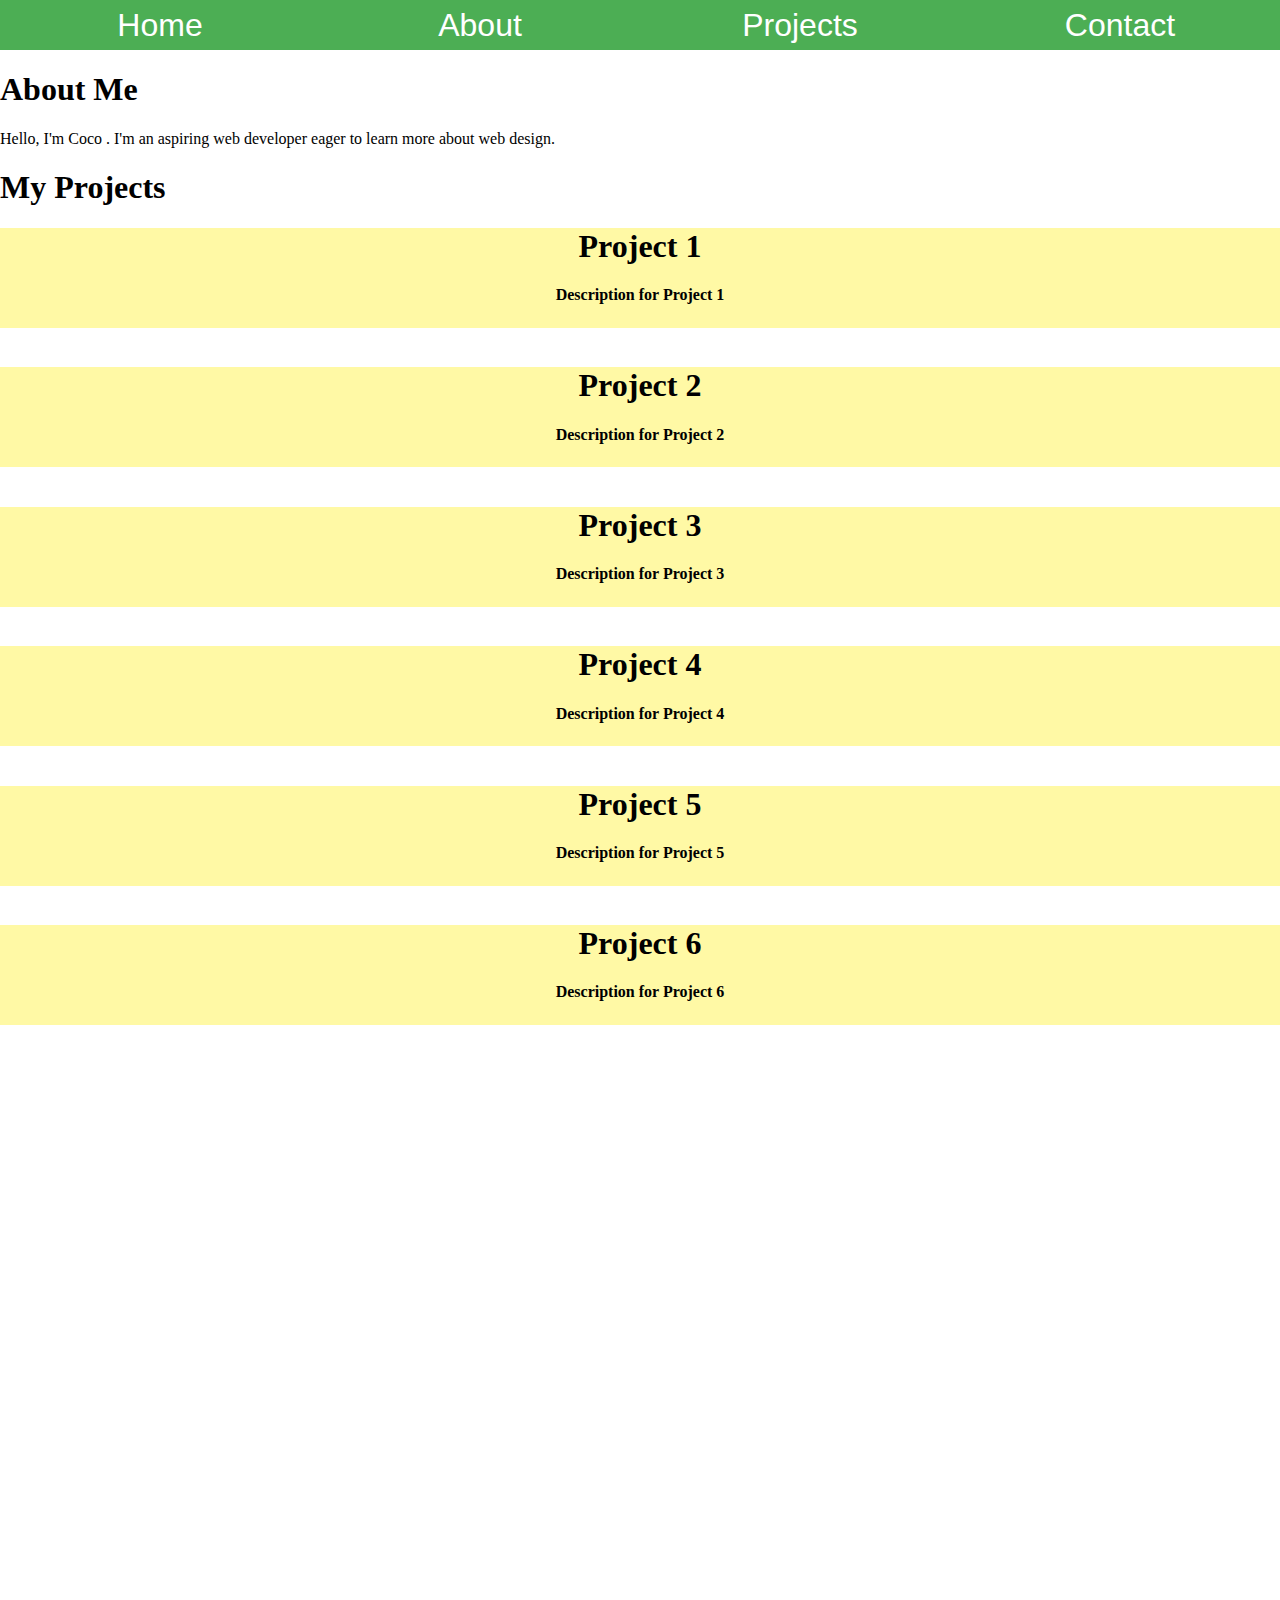
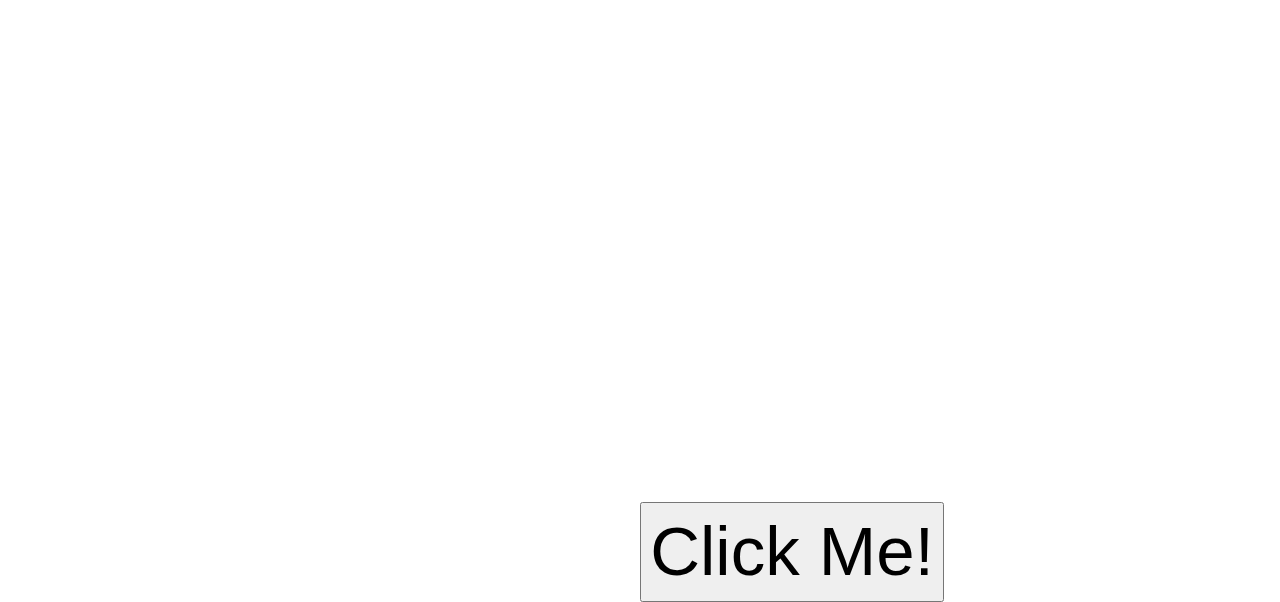
<file: index.html>
<!DOCTYPE html>
<html id="body">
<imports>
<link rel="stylesheet" href="styles.css">
<script src="code.js"></script>
</imports>
        <header class="nav">
            <button class="navbutton">Home</button>
            <button class="navbutton">About</button>
            <button class="navbutton">Projects</button>
            <button class="navbutton">Contact</button>
        </header>
        <body>
            <h1 class="aboutme">About Me</h1>
            <t class="aboutme">Hello, I'm </t> <t class="aboutme editable" contenteditable="true">Coco</t> <t class="aboutme">. I'm an aspiring web developer eager to learn more about web design.</t>
        <h1>My Projects</h1>
        <a><div class="projects"><h1>Project 1</h1><p><b>Description for Project 1</b></p></div></a><br/>
        <a><div class="projects"><h1>Project 2</h1><p><b>Description for Project 2</b></p></div></a><br/>
        <a><div class="projects"><h1>Project 3</h1><p><b>Description for Project 3</b></p></div></a><br/>
        <a><div class="projects"><h1>Project 4</h1><p><b>Description for Project 4</b></p></div></a><br/>
        <a><div class="projects"><h1>Project 5</h1><p><b>Description for Project 5</b></p></div></a><br/>
        <a><div class="projects"><h1>Project 6</h1><p><b>Description for Project 6</b></p></div></a><br/>
        </body>
        <footer>
<button class="hide bottom" onclick="clickMe()">Click Me!</button>
        </footer>
        </html>
</file>
<file: styles.css>
body {
    margin: 0px;
    overflow-x: hidden;
    overflow-y: hidden;
}
.nav {
    display: flex;
    height: 25px;
    zoom: 200%;
}
.nav > button {
    appearance: none;
    width: 999vw;
    font-size: medium;
    border: none;
    background-color: #4cae54;
    color: white;
}
h1, h2, h3, h4, h5, h6, text, p, t {
    font-family: Arial, Helvetica, sans-serif;
}
.projects {
    background-color: #d83367;
    width: 100vw;
    height: 100px;
    color: black;
    text-align: center;
}
@media only screen and (max-width:500px) {
    /* For mobile phones */
    .projects {
        background-color: #CCDDD3;
    }
    h1, h2, h3, h4, h5, h6, t, p {
        font-family: cursive;
    }
    .aboutme {
      margin-top: 125px;
    }
    
    .nav {
        flex-direction: row;
        flex-wrap: wrap;
    }
    
}
@media only screen and (min-width:501px) and (max-width:800px) {
    /* For tablets */
    .projects {
        background-color: #AFC2D5;
    }
    h1, h2, h3, h4, h5, h6, t, p {
        font-family: fantasy;
    }
}
@media only screen and (min-width:800px) {
    /* For tablets */
    .projects {
        background-color: #FFF9A5;
    }
    h1, h2, h3, h4, h5, h6, t, p {
        font-family: fantasy;
    }
}
@media only screen and (min-width:1900px) and (min-height:1000) {
    /* For tablets */
    .projects {
        background-color: #0021f3;
    }
    h1, h2, h3, h4, h5, h6, t, p {
        font-family: sans-serif;
    }
}
@media only screen and (min-width:7612) and (min-height:3820) {
    /* For tablets */
    .projects {
        background-color: #05014a;
    }
    h1, h2, h3, h4, h5, h6, t, p {
        font-family: monospace;
    }
    .hide {
    opacity: 100%;
    }
}

.bottom {
margin-top: 2659px;
width: 304px;
height: 100px;
font-size: 69px;
margin-left: 50vw;
}
</file>
